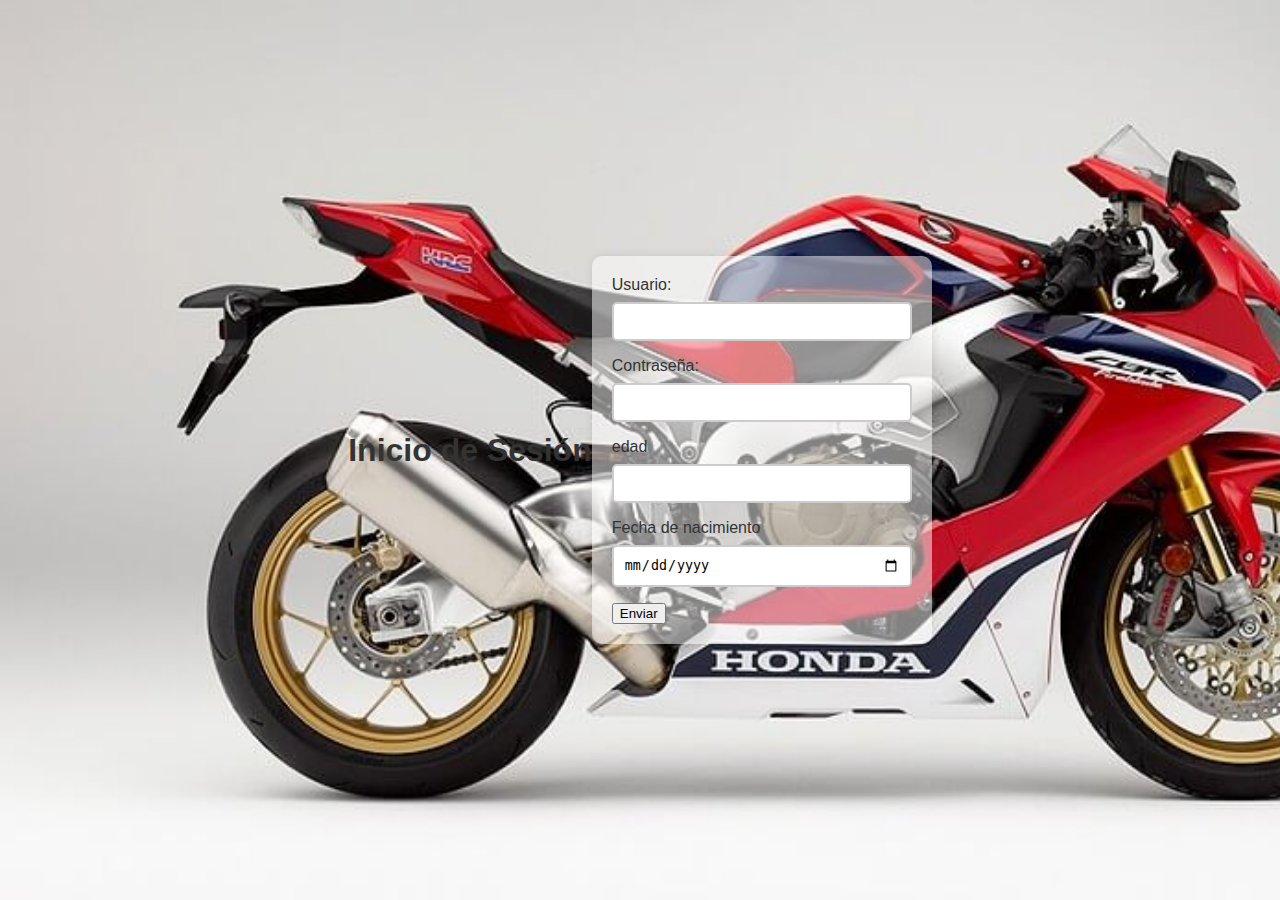
<file: 01_Tecnicas_de_Programacion/Z_FRONT/index.html>
<!DOCTYPE html>
<html lang="en">
<head>
    <meta charset="UTF-8">
    <meta name="viewport" content="width=device-width, initial-scale=1.0">
    <link rel="stylesheet" href="./styles.css">
    <title>Clase Practica HTML</title>
</head>
<body>
    <h1>Inicio de Sesión</h1>
    <form action="">
        <label for="">Usuario:</label>
        <input type="text" required>
        <label for="">Contraseña:</label>
        <input type="password" required>
        <label for="">edad</label>
        <input type="number" name="" id="" required>
        <label for="">Fecha de nacimiento</label>
        <input type="date" required>
        <button type="submit">Enviar</button>
    </form>
</body>
</html>
</file>
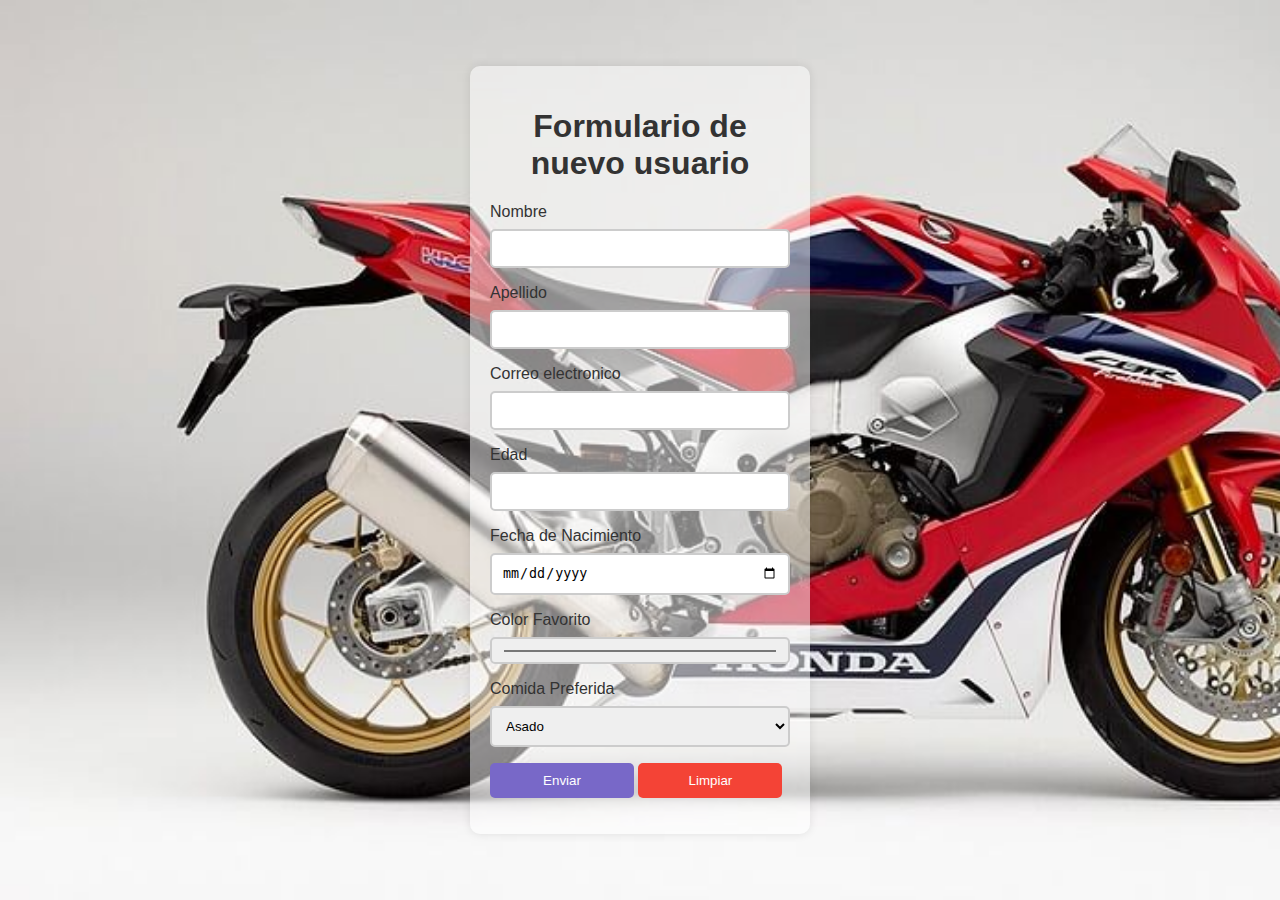
<file: 01_Tecnicas_de_Programacion/Z_FRONT/formulario.html>
<!DOCTYPE html>
<html lang="en">
<head>
    <meta charset="UTF-8">
    <meta name="viewport" content="width=device-width, initial-scale=1.0">
    <link rel="stylesheet" href="styles.css">
    <title>Login de usuarios</title>
</head>
<body>
    

    <form action="">
        <h1>Formulario de nuevo usuario</h1>
        <label for="">Nombre</label>
        <input type="text" name="nombre" required>

        <label for="">Apellido</label>
        <input type="text" name="apellido"  required>

        <label for="">Correo electronico</label>
        <input type="email" name="correo" required>

        <label for="">Edad</label>
        <input type="number" name="edad" required>

        <label for="">Fecha de Nacimiento</label>
        <input type="date" name="fechaNacimiento" required>

        <label for="">Color Favorito</label>
        <input type="color" name="color" required>

        <label for="">Comida Preferida</label>
        <select name="lista" id="">
            <option value="">Asado</option>
            <option value="">Polenta</option>
            <option value="">Sushi</option>
        </select>

        <input type="submit" value="Enviar">
        <input type="reset" value="Limpiar">
    </form>
    


    <script src="script.js"></script>
</body>
</html>
</file>
<file: 01_Tecnicas_de_Programacion/Z_FRONT/styles.css>
body {
    font-family: Arial, Helvetica, sans-serif;
    /*Propiedad para poner imagen de fondo */   
    background-image: url('fondo.jpg'); 
    background-size: cover;
    margin: 0;
    display: flex;
    align-items: center;
    justify-content: center;
    height: 100vh;
}

h1 {
    color: #333;
    text-align: center;
}

/* ESTILOS AL FORMULARIO */
form {
    padding: 20px;
    border-radius: 10px;
    width: 300px;
    background-color: rgba(255,255,255, 0.5);
    box-shadow: 0px 0px 10px rgba(0,0,0,0.1);
}

/* ESTILOS DEL LABEL */
label {
    display: block;
    margin-bottom: 8px;
    color: #333;
}

/* ESTILOS PARA LOS IMPUTS */
input, select {
    width: 100%;
    padding: 10px;
    margin-bottom: 16px;
    box-sizing: border-box;
    border: 2px solid #ccc;
    border-radius: 5px;
}

/* ESTILOS PARA LOS BOTONES */
input[type="submit"], input[type="reset"] {
    width: 48%;
    background-color: #7868c8;
    color: white;
    cursor: pointer;
    padding: 10px;
    border: none;
    border-radius: 5px;
}

input[type="reset"] {
    background-color: #f44336;
}
</file>
